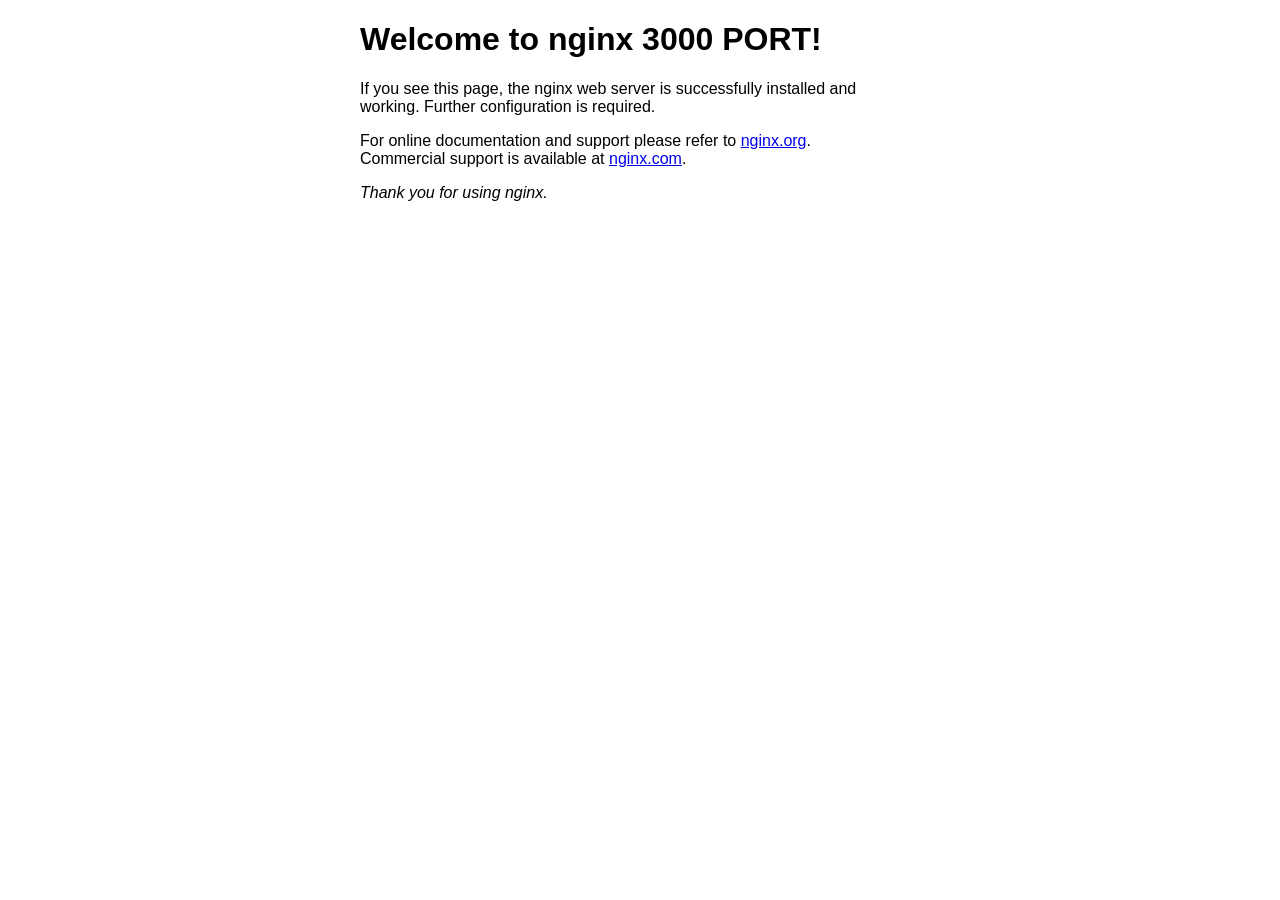
<file: www/3000/index.html>
<!DOCTYPE html>
<html>
<head>
<title>Welcome to nginx 3000 PORT!</title>
<style>
html { color-scheme: light dark; }
body { width: 35em; margin: 0 auto;
font-family: Tahoma, Verdana, Arial, sans-serif; }
</style>
</head>
<body>
<h1>Welcome to nginx 3000 PORT!</h1>
<p>If you see this page, the nginx web server is successfully installed and
working. Further configuration is required.</p>

<p>For online documentation and support please refer to
<a href="http://nginx.org/">nginx.org</a>.<br/>
Commercial support is available at
<a href="http://nginx.com/">nginx.com</a>.</p>

<p><em>Thank you for using nginx.</em></p>
</body>
</html>
</file>
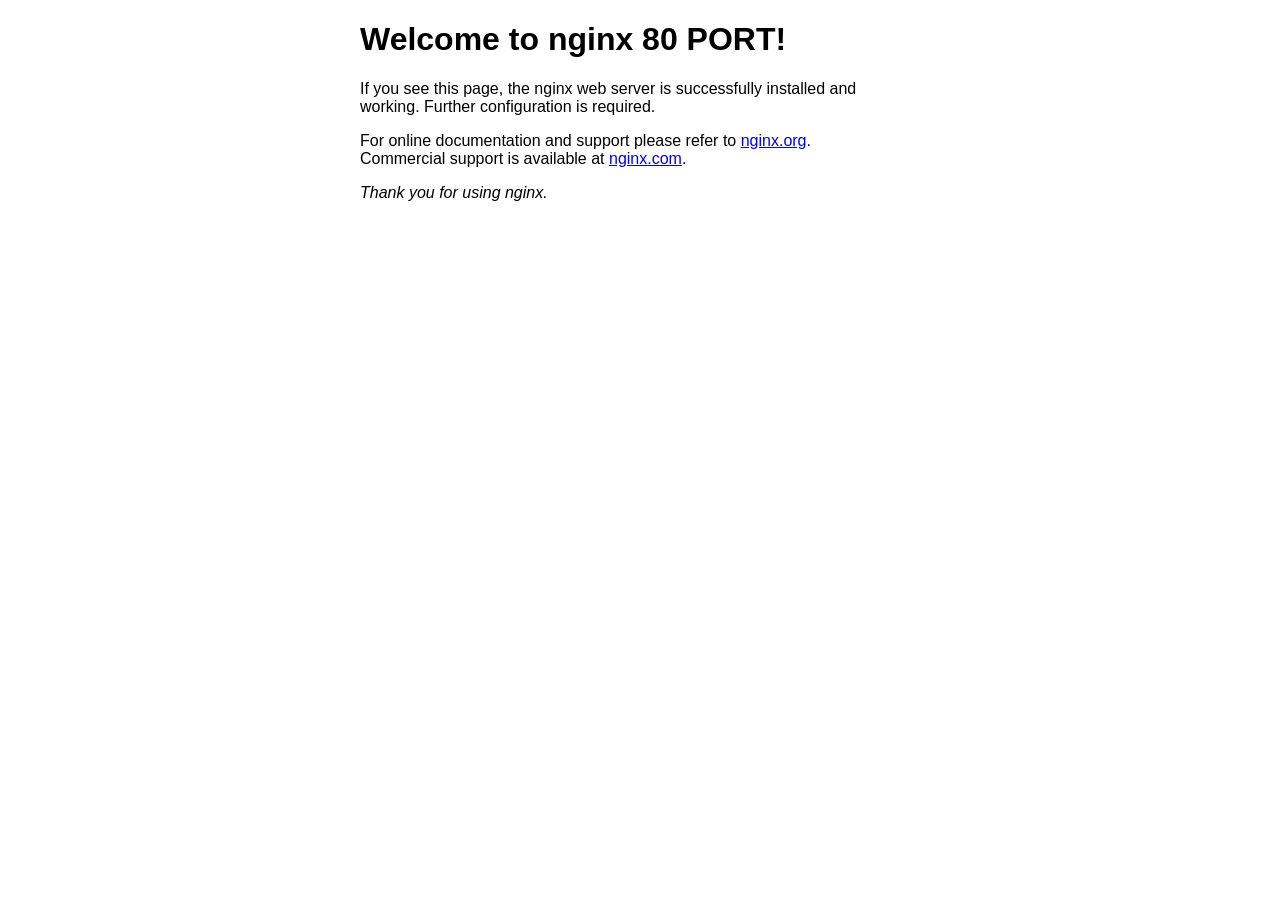
<file: www/80/index.html>
<!DOCTYPE html>
<html>
<head>
<title>Welcome to nginx 80 PORT!</title>
<style>
html { color-scheme: light dark; }
body { width: 35em; margin: 0 auto;
font-family: Tahoma, Verdana, Arial, sans-serif; }
</style>
</head>
<body>
<h1>Welcome to nginx 80 PORT!</h1>
<p>If you see this page, the nginx web server is successfully installed and
working. Further configuration is required.</p>

<p>For online documentation and support please refer to
<a href="http://nginx.org/">nginx.org</a>.<br/>
Commercial support is available at
<a href="http://nginx.com/">nginx.com</a>.</p>

<p><em>Thank you for using nginx.</em></p>
</body>
</html>
</file>
